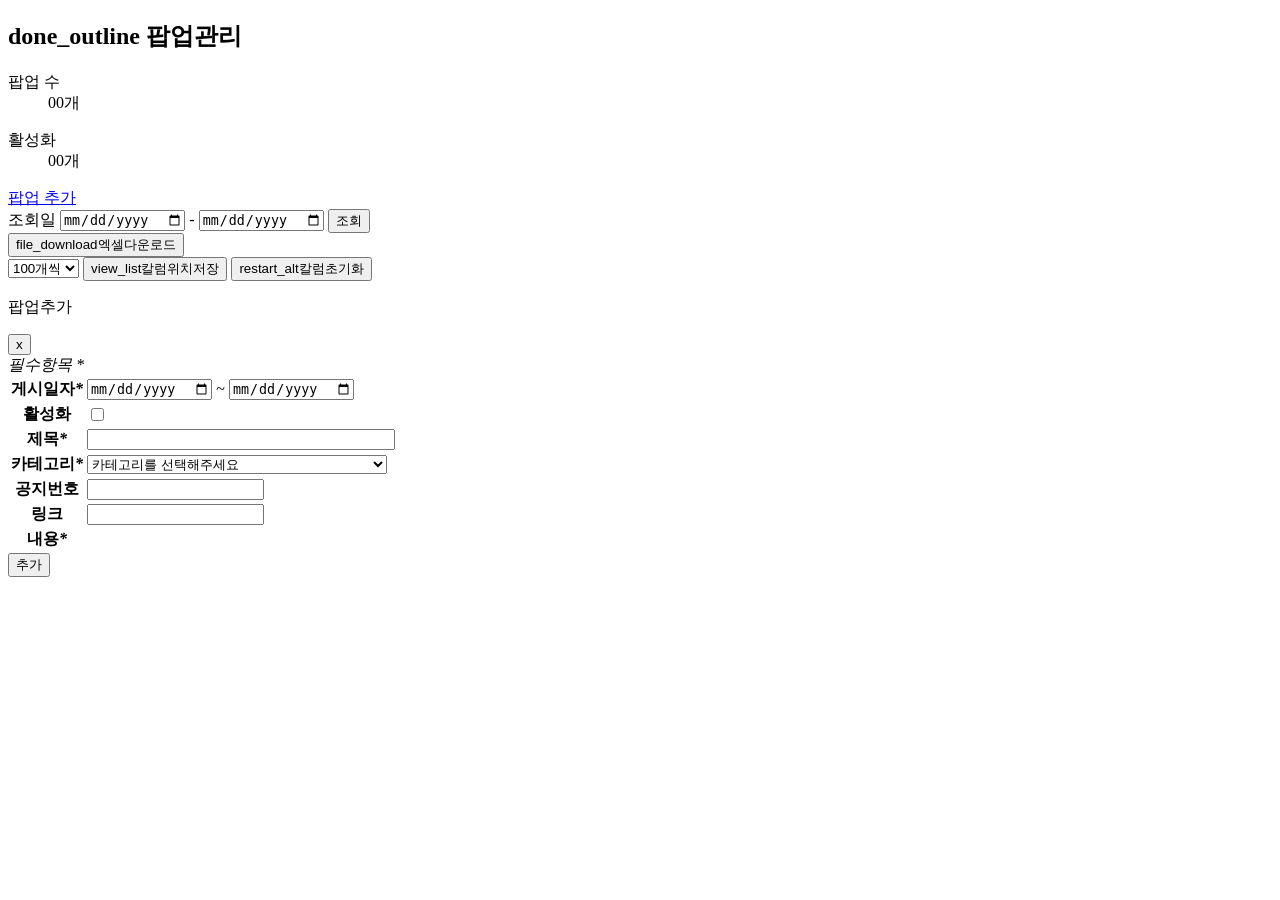
<file: src/main/resources/static/img/index.html>
<!DOCTYPE html>
<html lang="ko" xmlns="http://www.w3.org/1999/xhtml"
      xmlns:th="http://www.thymeleaf.org">
<head>
    <title>에필</title>
    <th:block th:replace="cms/_fragment/config :: configFragment" ></th:block>
</head>
<body>

<div class="main_wrap">
    <th:block th:replace="cms/_fragment/header ::  adminAside"></th:block>

    <div class="main_container">
        <section class="main_section">
            <h2 class="main_title"><span class="material-icons-round"> done_outline</span> 팝업관리</h2>
            <div class="main_summary">
                <dl>
                    <dt>팝업 수</dt>
                    <dd>00개</dd>
                </dl>
                <dl>
                    <dt>활성화</dt>
                    <dd>00개</dd>
                </dl>
                <a href="#" class="popup_trigger" onclick="showModal('popupManagement')"><i></i>팝업 추가</a>
            </div>
            <div class="main_utility">
                <form action="" onsubmit="return get(this)">
                    <label for="toDate">조회일</label>
                    <input type="date" name="from" id="toDate">
                    -
                    <input type="date" name="to" id="fromDate">
                    <button class="btn filter" id="search">조회</button>
                </form>
                <div class="btn_wrap">
                    <button class="btn stroke"><span class="material-icons-outlined">file_download</span>엑셀다운로드</button>
                </div>
            </div>
            <div class="main_content">
                <!-- 보드 영역 main_dashboard-->
                <div class="main_dashboard">
                    <div class="sub_cont">
                        <div class="btn_wrap">
                            <select name="viewNum" id="setGridPageCount">
                                <option value="100" selected>100개씩</option>
                                <option value="200">200개씩</option>
                                <option value="300">300개씩</option>
                            </select>
                            <button type="button" class="btn stroke"><span class="material-icons-outlined">view_list</span>칼럼위치저장</button>
                            <button type="button" class="btn stroke"><span class="material-icons-outlined">restart_alt</span>칼럼초기화</button>
                        </div>
                    </div>
                    <div class="grid_wrap">
                        <div id="setGrid"></div>
                        <div id="setGridPager" class="pager"></div>
                    </div>
                </div>
            </div>
        </section>
    </div>
    <!-- 팝업 -->
    <!-- 팝업 : 팝업 추가 -->
    <div class="popup" data-modal="popupManagement">
        <div class="popup_container">
            <div class="popup_head">
                <p class="popup_title">팝업추가</p>
                <button type="button" class="popup_close">x</button>
            </div>
            <div class="popup_inner">
                <dfn>필수항목 <i>*</i></dfn>
                <form action="" onsubmit="return popupAdd(this)">
                    <input type="hidden" name="active" value="">
                    <table>
                        <tbody>
                        <tr>
                            <th>게시일자<i>*</i></th>
                            <td>
                                <input type="date" name="from"> ~ <input type="date" name="to">
                            </td>
                        </tr>
                        <tr>
                            <th>활성화</th>
                            <td>
                                <input type="checkbox" name="active_yn" id="modalActive">
                                <label for="modalActive"></label>
                            </td>
                        </tr>
                        <tr>
                            <th>제목<i>*</i></th>
                            <td>
                                <input type="text" name="title" style="width:300px;">
                            </td>
                        </tr>
                        <tr>
                            <th>카테고리<i>*</i></th>
                            <td>
                                <select name="category" id="popupCategory" style="width:300px">
                                    <option value="" hidden>카테고리를 선택해주세요</option>
                                    <option value="외부링크">외부링크</option>
                                    <option value="홍보용배너">홍보용배너</option>
                                    <option value="공지상세화면이동">공지상세화면이동</option>
                                </select>
                            </td>
                        </tr>
                        <tr>
                            <th>공지번호</th>
                            <td>
                                <input type="text" name="noticeId">
                            </td>
                        </tr>
                        <tr>
                            <th>링크</th>
                            <td>
                                <input type="text" name="link">
                            </td>
                        </tr>
                        <tr>
                            <th>내용<i>*</i></th>
                            <td>
                                <th:block th:replace="/_include/ckeditor :: ckeditor('popupManagementTextarea')"></th:block>
                            </td>
                        </tr>
                        </tbody>
                    </table>
                    <div class="popup_btn_area">
                        <button class="btn confirm">추가</button>
                    </div>
                </form>
            </div>
        </div>
    </div>
    <!-- 공지추가 팝업 영역 끝-->
</div>

<style>
    .ck.ck-editor {
        max-width: 400px
    }

    .ck-editor__editable {
        min-height: 300px;
    }
</style>


<script>

    /* 수정 모달에 에디터 선언 */
    var editor1 = null;
    loadEditor().then ((res) => {
        editor1 = res;
    })

    var gridBindings = [
        {binding: 'id', header: '팝업번호', isReadOnly: true, width: 100, align: "center"},
        {binding: 'title', header: '제목', isReadOnly: true, width: 150, align: "center"},
        {binding: 'category', header: '카테고리', isReadOnly: true, width: 150, align: "center"},
        {binding: 'from', header: '시작일', isReadOnly: true, width: 150, align: "center"},
        {binding: 'to', header: '종료일', isReadOnly: true, width: 150, align: "center"},
        {binding: 'active', header: '활성화', isReadOnly: true, width: 150, align: "center"},
        {binding: 'notice_id', header: '공지번호', isReadOnly: true, width: 150, align: "center"},
        {binding: 'link', header: '링크', isReadOnly: true, width: 150, align: "center"},
        {
            binding: '', header: '정보수정', isReadOnly: true, width: 150, align: "center",
            cellTemplate: wijmo.grid.cellmaker.CellMaker.makeButton({
                text: '조회',
                click: (e, ctx) => showModal('popupManagement', ctx),
            })
        },
    ];

    var gridOption = loadGridUserList(gridBindings, 'popup_layout');
    var setGrid = gridOption.setGrid;
    var setGridPager = gridOption.setGridPager;
    var gridView = gridOption.gridView;


    function loadGridUserList(gridBindings, layoutName, lists= []) {

        var gridView = new wijmo.collections.CollectionView(lists, {
            pageSize: 30,
        });

        var setGridPager = new wijmo.input.CollectionViewNavigator('#setGridPager', {
            byPage: true,
            headerFormat: '{currentPage:n0} / {pageCount:n0}',
            cv: gridView
        });

        var setGrid = new wijmo.grid.FlexGrid('#setGrid', {
            autoGenerateColumns: false,
            selectionMode: 'MultiRange',
            showMarquee: true,
            allowMerging: 'ColumnHeaders',
            alternatingRowStep: 0,
            columns: gridBindings,
            itemsSource: gridView,
            keyActionEnter: "MoveDown",
            imeEnabled: true,
            loadedRows: function (s, e) {
            },
            cellEditEnded: function (s, e) {
                // s.autoSizeColumn(e.col);
            },
            rowEditEnded: function (s, e) {
                // s.autoSizeColumns();
            },
            itemFormatter: function (p, r, c, cell) {

                if (p.cellType == wijmo.grid.CellType.RowHeader) {
                    //cell.textContent = (r+1).toString();
                    cell.textContent = (gridView.pageSize * gridView.pageIndex + r + 1).toString();
                }
            }
        });

        _setUserGridLayout(layoutName, setGrid, gridBindings);
        refreshPaging(setGrid.collectionView.totalItemCount, 1, setGrid, 'setGrid');  // 페이징 초기 셋팅

        return {
            setGrid,
            setGridPager,
            gridView,
        }
    }


    function get(f)
    {

        $.ajax({
            url : '/cms/popup/get',
            async : false,
            type : 'get',
            data : $(f).serialize(),
            success : function(data) {

                gridView = new wijmo.collections.CollectionView(data, {
                    pageSize: Number($('#setGridPageCount').val()),
                });
                //
                setGridPager.cv = gridView;
                setGrid.itemsSource = gridView;
                //
                refreshPaging(setGrid.collectionView.totalItemCount, 1, setGrid, 'setGrid');  // 페이징 초기 셋팅
            },
            error : function(request,status,error) {
                alert("code:"+request.status+"\n"+"message:"+request.responseText+"\n"+"error:"+error);
            }
        });

        return false;
    }

    function showModal(modal, ctx=null) {

        /* 모달켜기 */
        const _target = document.querySelector(".popup[data-modal='"+modal+"']");
        _target.style.display = "block";

        /* 모달안에 인풋초기화 */
        _target.querySelectorAll("input, select").forEach ((el, i) => {
            el.value = "";
        })
        /* 모달 텍스트아레아 초기화 */
        editor1.setData("")

        switch (modal) {
            case "popupManagement":
                _target.querySelector(".popup_title").textContent = "팝업추가"
                break;
            default:

        }

        /* 모달안에 값 있을 경우 */
        if (ctx != null) {

            switch (modal) {
                case "popupManagement":
                    _target.querySelector("input[name='from']").value = new Date(ctx.item.from).format("yyyy-mm-dd");
                    _target.querySelector("input[name='to']").value = new Date(ctx.item.to).format("yyyy-mm-dd");
                    _target.querySelector("input[name='title']").value = ctx.item.title;
                    _target.querySelector(".popup_title").textContent = "팝업수정"
                    _target.querySelectorAll("input, select").forEach((el, i) => {

                        if (el.tagName.toLowerCase() == "input") {
                            if (el.getAttribute("type").toLowerCase() == "text") {
                                el.value = ctx.item[el.getAttribute("name")]
                            }
                        }
                        else if (el.tagName.toLowerCase() == "select") {
                            el.value = ctx.item[el.getAttribute("name")]
                        }

                    })
                    editor1.setData(ctx.item.contents)
                    break;
                default:
                    break;
            }

        }
    }

    $(document).on("click", ".popup_close", function () {
        $(".popup").hide();
    })

    function popupAdd(f) {

        if (f.from.value == "") {
            alert("시작일을 설정해주세요");
            return false;
        }

        if (f.to.value == "") {
            alert("종료일을 설정해주세요");
            return false;
        }

        if (f.title.value == "") {
            alert("제목을 입력해주세요");
            return false;
        }

        if (f.category.value == "") {
            alert("카테고리를 선택해주세요");
            return false;
        }

        f.active.value = f.active_yn.checked ? 'Y' : 'N'

        axios.post("/cms/popup/", rows).then((res) => {
            if (res.status == 200) {
                alert("수정했습니다");
            } else {
                alert("오류가 발생했습니다. 다시 시도해 주세요");
            }
        })

    }



</script>

</body>
</html>
</file>
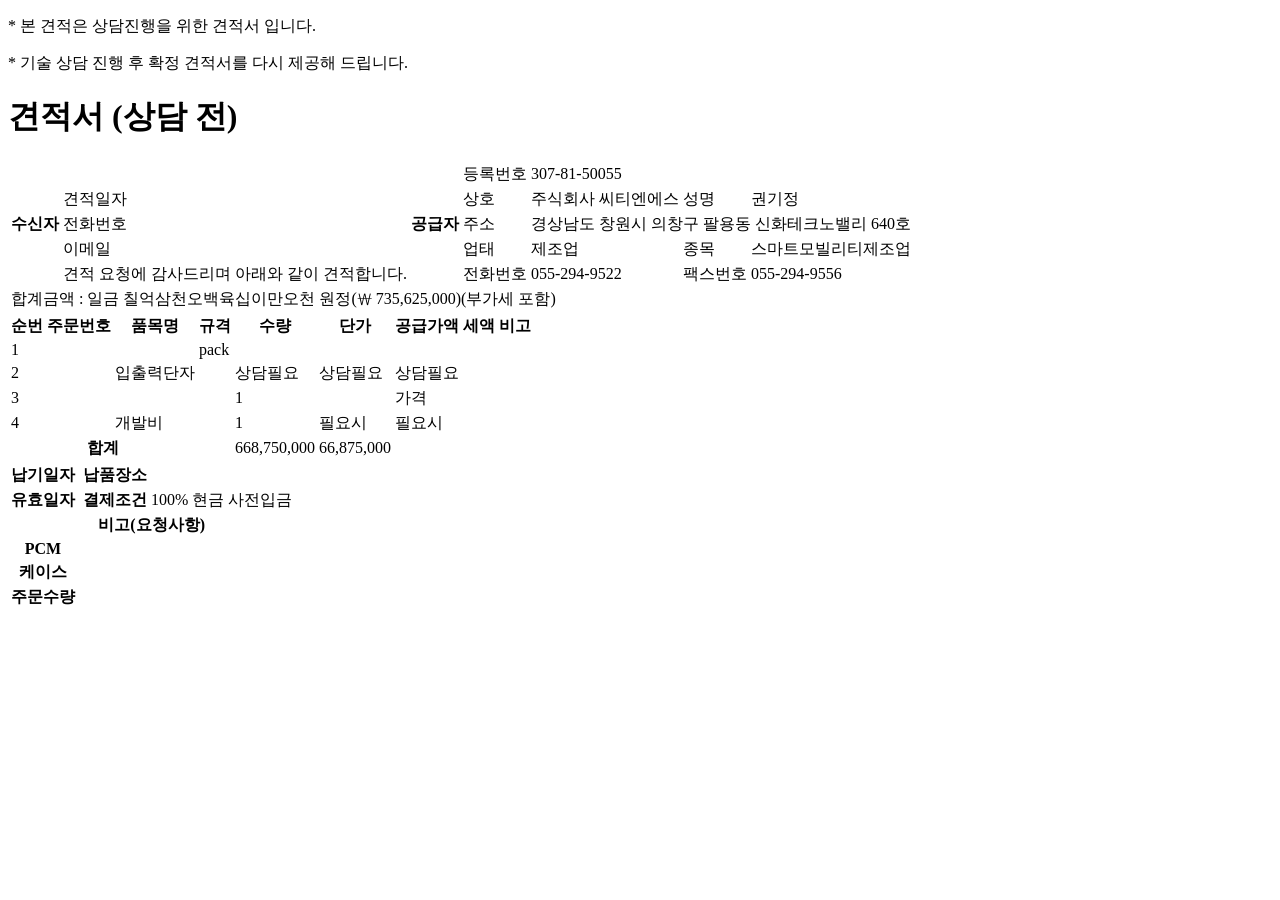
<file: src/main/resources/templates/estimate.html>
<!DOCTYPE html>
<html lang="ko" xmlns:th="http://www.thymeleaf.org">
<head>
    <meta charset="utf-8">
    <meta name="viewport" content="width=device-width, initial-scale=1.0">
    <meta name="HandheldFriendly" content="true"/>
    <title>배터리견적시스템 견적서</title>
    <th:block th:replace="_fragment/config :: configFragment"></th:block>
    <style>
        body {background-color: white; color: #000000;}
    </style>
</head>
<body>
<div id="pdf" style="z-index: 9999">
    <div class="customNotice">
        <p>* 본 견적은 상담진행을 위한 견적서 입니다.</p>
        <p>* 기술 상담 진행 후 확정 견적서를 다시 제공해 드립니다.</p>
    </div>
    <div class="inner_page03">
        <div>
            <h1>견적서 (상담 전)</h1>
            <table class="tableInfo">
                <tbody>
                <tr>
                    <th rowspan="5">수신자</th>
                    <td colspan="2" th:text="${estimate.getCompany()} + ' 귀하'"></td>
                    <th rowspan="5">공급자</th>
                    <td class="backG">등록번호</td>
                    <td colspan="4">307-81-50055</td>

                </tr>
                <tr>
                    <td class="backG">견적일자</td>
                    <td id="est_date"></td>

                    <td class="backG">상호</td>
                    <td>주식회사 씨티엔에스</td>
                    <td class="backG">성명</td>
                    <td>권기정</td>
                </tr>
                <tr>

                    <td class="backG">전화번호</td>
                    <td th:text="${estimate.getTel()}"></td>

                    <td class="backG">주소</td>
                    <td colspan="3">경상남도 창원시 의창구 팔용동 신화테크노밸리 640호</td>

                </tr>
                <tr>

                    <td class="backG">이메일</td>
                    <td th:text="${estimate.getEmail()}"></td>

                    <td class="backG">업태</td>
                    <td>제조업</td>
                    <td class="backG">종목</td>
                    <td>스마트모빌리티제조업</td>
                </tr>
                <tr>

                    <td colspan="2">견적 요청에 감사드리며 아래와 같이 견적합니다.</td>
                    <td class="backG">전화번호</td>
                    <td>055-294-9522</td>
                    <td class="backG">팩스번호</td>
                    <td>055-294-9556</td>
                </tr>
                <tr>
                    <td colspan="8" class="backG">합계금액 : 일금 칠억삼천오백육십이만오천 원정(₩ 735,625,000)(부가세 포함)
                    </th>
                </tr>
                </tbody>
            </table>
            <table class="tableDetails">
                <thead>
                <tr>
                    <th>순번</th>
                    <th>주문번호</th>
                    <th>품목명</th>
                    <th>규격</th>
                    <th>수량</th>
                    <th>단가</th>
                    <th>공급가액</th>
                    <th>세액</th>
                    <th>비고</th>
                </tr>
                <tr class="t1">
                    <td>1</td>
                    <td th:text="${estimate.getId()}"></td>
                    <td th:text="${estimate.getOrder().getBatteryCell()} + ${estimate.getOrder().getCellModel()} + ${estimate.getOrder().getVoltage()} + ${estimate.getOrder().getAmpere()}"></td>
                    <td>pack</td>
                    <td th:text="${estimate.getOrder().getSampleQty()}"></td>
                    <td></td>
                    <td></td>
                    <td></td>
                    <td></td>
                </tr>
                <tr class="t2">
                    <td>2</td>
                    <td></td>
                    <td>입출력단자</td>
                    <td></td>
                    <td>상담필요</td>
                    <td>상담필요</td>
                    <td>상담필요</td>
                    <td></td>
                    <td></td>
                </tr>
                <tr class="t3">
                    <td>3</td>
                    <td></td>
                    <td th:text="${estimate.getOrder().getPcm()}"></td>
                    <td></td>
                    <td>1</td>
                    <td></td>
                    <td>가격</td>
                    <td></td>
                    <td></td>
                </tr>
                <tr class="t4">
                    <td>4</td>
                    <td></td>
                    <td>개발비</td>
                    <td></td>
                    <td>1</td>
                    <td>필요시</td>
                    <td>필요시</td>
                    <td></td>
                    <td></td>
                </tr>
                <tr class="t5">
                    <th colspan="3">합계</th>
                    <td></td>
                    <td id="est_qty">668,750,000</td>
                    <td id="est_price">66,875,000</td>
                    <td id="est_total"></td>
                    <td id="est_tax"></td>
                    <td></td>
                </tr>
                </thead>
            </table>
            <table class="tableNotice">
                <tr>
                    <th>납기일자</th>
                    <td th:text="${estimate.getOrder().getSampleDate()}"></td>
                    <th>납품장소</th>
                    <td th:text="${estimate.getOrder().getAddress()} + ' ' + ${estimate.getOrder().getAddressDtl()}"></td>
                </tr>
                <tr>
                    <th>유효일자</th>
                    <td id="est_effective_date"></td>
                    <th>결제조건</th>
                    <td>100% 현금 사전입금</td>
                </tr>
                <tr>
                    <th class="backG" colspan="4">비고(요청사항)</th>
                </tr>
                <tr>
                    <th>PCM</th>
                    <td colspan="3" th:text="${estimate.getOrder().getPcmRemark()}"></td>
                </tr>
                <tr>
                    <th>케이스</th>
                    <td colspan="3" th:text="${estimate.getOrder().getCaseRemark()}"></td>
                </tr>
                <tr>
                    <th>주문수량</th>
                    <td colspan="3" th:text="${estimate.getOrder().getRemark()}"></td>
                </tr>
            </table>
        </div>
    </div>
</div>
</body>
</html>
<script th:inline="javascript">
    $(document.body).ready(function() {
        setTimeout(() => {
            pdfExport();
        }, 1000);
    });

    function pdfExport() {

        //저장 영역 div id
        html2canvas($('#pdf')[0] ,{
            //logging : true,		// 디버그 목적 로그
            // proxy: "html2canvasproxy.php",
            allowTaint : true,	// cross-origin allow
            useCORS: true,		// CORS 사용한 서버로부터 이미지 로드할 것인지 여부
            profile: true
            // scale : 2			// 기본 96dpi에서 해상도를 두 배로 증가

        }).then(function(canvas) {
            // 캔버스를 이미지로 변환
            var imgData = canvas.toDataURL('image/png');

            console.log(imgData);

            var imgWidth = 190; // 이미지 가로 길이(mm) / A4 기준 210mm
            var pageHeight = imgWidth * 1.414;  // 출력 페이지 세로 길이 계산 A4 기준
            var imgHeight = canvas.height * imgWidth / canvas.width;
            var heightLeft = imgHeight;
            var margin = 10; // 출력 페이지 여백설정
            var doc = new jsPDF('p', 'mm');
            var position = 0;

            // 첫 페이지 출력
            doc.addImage(imgData, 'PNG', margin, position, imgWidth, imgHeight);
            heightLeft -= pageHeight;

            // 한 페이지 이상일 경우 루프 돌면서 출력
            while (heightLeft >= 20) {			// 35
                position = heightLeft - imgHeight;
                position = position - 28 ;		// -25

                doc.addPage();
                doc.addImage(imgData, 'PNG', margin, position, imgWidth, imgHeight);
                heightLeft -= pageHeight;
            }

            var username = [[${estimate.company}]] ;

            // 파일 저장
            doc.save(username + '님_잇다_견적서_.pdf');

        });

    }
</script>
</file>
